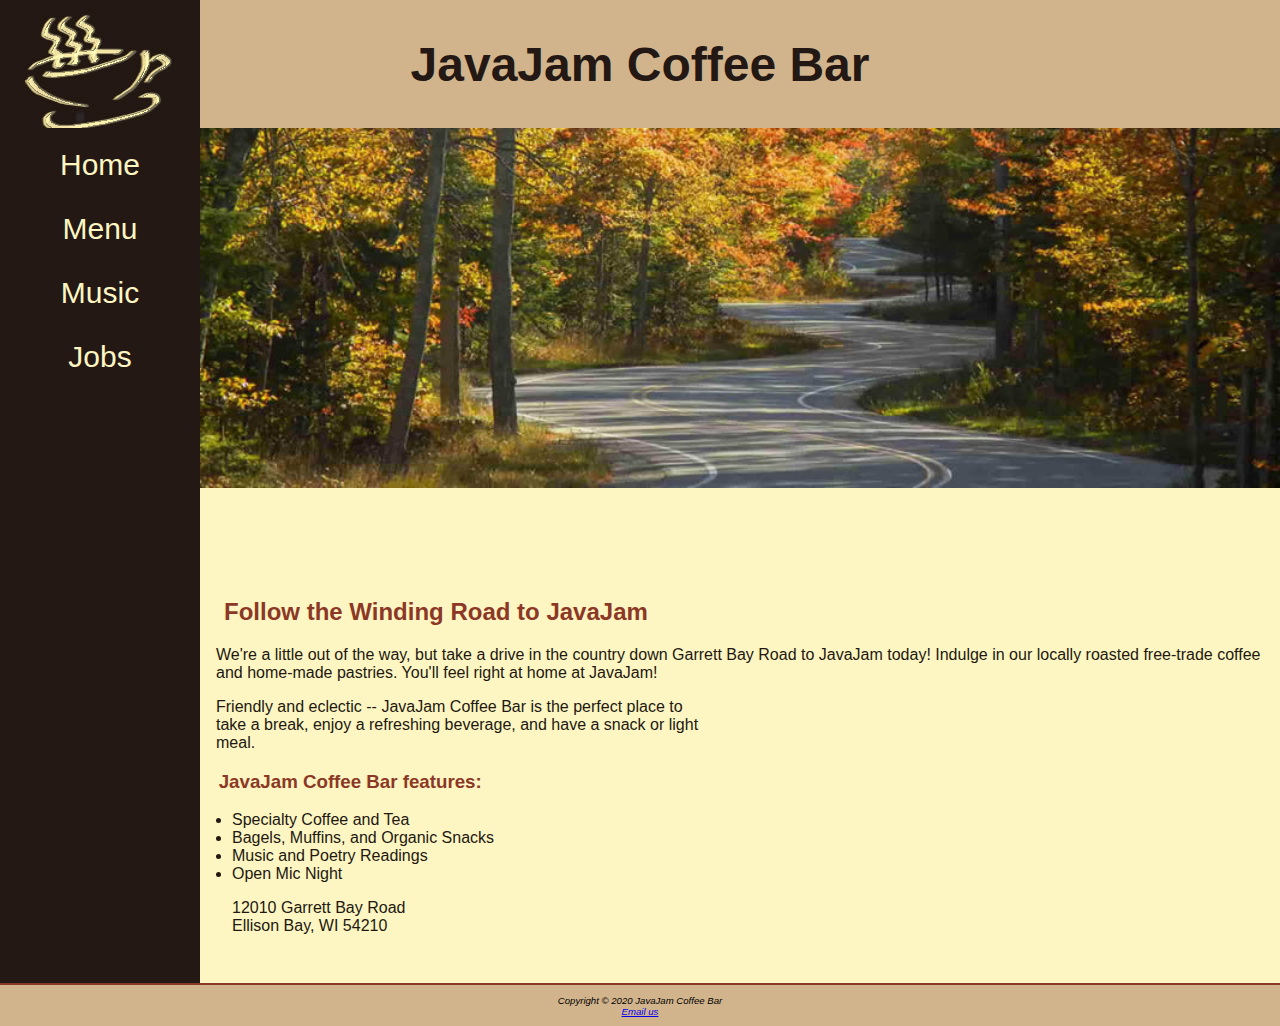
<file: JavaJam/index.html>
<!DOCTYPE html>
<html lang="en">
	<head>
		<title>JavaJam Coffee House</title>
        <meta charset="utf-8">
		<meta name="viewport" content="width-device-width, initial-scale=1" />
        <link rel="stylesheet" href="javaJam.css">
		<meta name="description" content = "The main page of JavaJam">
	</head>
	<body>
		<div id="wrapper">
		<header>
			<h1><a href="index.html">JavaJam Coffee Bar</a></h1>
		</header>
		<nav>
			<ul>
				<li><a href="index.html">Home</a></li> <li><a href="menu.html">Menu</a></li> <li><a href="music.html">Music</a></li> <li><a href="jobs.html">Jobs</a></li>
			</ul>
		</nav>
		<main>
		<div id="homehero"></div>
		<h2>Follow the Winding Road to JavaJam</h2>
		<p>We're a little out of the way, but take a drive in the country down Garrett Bay Road to JavaJam today! Indulge in our locally roasted free-trade coffee and home-made pastries. You'll feel right at home at JavaJam!</p>
		<p>Friendly and eclectic -- JavaJam Coffee Bar is the perfect place to<br> take a break, enjoy a refreshing beverage, and have a snack or light<br> meal.</p>
		
			<h3>JavaJam Coffee Bar features:</h3>
			<ul>
				<li>Specialty Coffee and Tea</li>
				<li>Bagels, Muffins, and Organic Snacks</li>
				<li>Music and Poetry Readings</li>
				<li>Open Mic Night</li>
			</ul>
			<div>
                <p>12010 Garrett Bay Road<br>
                    Ellison Bay, WI 54210<br>
                    <a id="mobile" href="tel:888-555-5555">888-555-5555</a></p>
					<span id="desktop">888-555-5555</span>
			</div>
		</main>
		<footer>
			<i>Copyright &copy; 2020 JavaJam Coffee Bar<br>
                <a href="mailto:nicholas.bander@evsck12.com">Email us</a></i>				
		</footer>
	</div>
	</body>
</html>
</file>
<file: JavaJam/javaJam.css>
* { box-sizing: border-box;}

body { 
    background-color: #d2b48c;
    color: #221811; 
    font-family: Tahoma, Verdana, sans-serif;
    margin: 0; }

header{
    color: #231814;
    background-color: #D2b48c;
    padding-bottom: 5px;
    padding-top: 5px;
    background-image: url(assets/img/cup.jpg);
    background-repeat: no-repeat;
    /* padding-left: 105px; */
    height: 128px;
}

header a:link {
    text-decoration: none;
    display: block;
    color: #231814;
}
header a:visited {
    text-decoration: none;
    color: #231814;
    display: block;
}

header a:hover {
    text-decoration: none;
    color: #fef6c2;
    display: block;
}

main {
    padding-left: 0em;
    padding-right: 0em;
    padding-bottom: 2em;
    padding-top: 0;
    display: block;
    background-color: #fef6c2;
}

main ul {
    padding-left: 2em;
}

h1 { /*background-color: #ccaa66;*/
  color: #8c3826; 
  text-align: center; 
  font-size: 2em;}
  
h2 {
    color: #8c3826;}

h3{
    color: #8c3826;
}    

h4 {
    background-color: #d2b48c;
    font-size: 1.2em;
    padding-left: .5em;
    padding-bottom: 0;
    border-bottom: 2px solid #231814;
    text-transform: capitalize;
}

main h2,h3,h4,p,div,ul,dl {
    padding-left: 1em;
    padding-right: 1em;
}

dt {
    color: #8c3826;
    text-align: center;
}

footer { background-color: #D2b48c;
     color: #000000;
     font-size: .60em;
     font-style: italic; 
     text-align: center; 
    padding: 1em;
    border-top: 2px solid#8c3826;}

nav a { text-decoration: none;}

nav { text-align: center;  
    font-size: 1.5em;
    padding-top: 5px; 
    padding-bottom: 5px;
    /* padding-left: 50px; */
}
nav a:link{color:#fef6c2;}
nav a:visited{color:#d2b48c;}
nav a:hover{color:#cc9933;}

nav ul {
    padding: 0;
    list-style-type: none;
    text-align: center;
    flex-direction: column;
    margin: 0;
    font-size: 1.25em;
    display: flex;
}

nav li {
    padding-top: .5em;
    padding-bottom: .5em;
    padding-left: 1em;
    padding-right: 1em;
    width: 100%;
    border-bottom: 1px solid #d2b48c;
}

img {
    padding-left: 10px;
    padding-right: 10px;
}

#wrapper {background-color: #231814; 
        padding: 0%;}

#mobile {
    display: inline;
}

#desktop {
    display: none;
}

.details {
    padding-left: 20%;
    padding-right: 20%;
    overflow: auto;
}        

/* .floatleft {
    float: left;
    padding-bottom: 2em;
} */

/* .onethird{
    float: left;
    width: 33%;
} */

#homehero {
    background-image: url(assets/img/road.jpg);
    height: 250px;
    background-size: cover;
    background-repeat: no-repeat;
    background-size: 100%;
}

#heromugs {
    background-image: url(assets/img/threemugs.jpg);
    height: 300px;
    background-size: cover;
    background-repeat: no-repeat;
    background-size: 100%;
}

#heroguitar {
    background-image: url(assets/img/guitar.jpg);
    height: 300px;
    background-size: cover;
    background-repeat: no-repeat;
    background-size: 100%;
}

#herojobs {
    height: 300px;
    background-image: url(assets/img/coffeecup.jpg);
    background-repeat: no-repeat;
    background-size: 100%,100%;
}

form {
    display: flex;
    flex-direction: column;
    padding-left: 1em;
    width: 80%;
}
input, textarea {margin-bottom: .5em;}

table {
    text-align: center;
    width: 90%;
    border-spacing: 0;
}

td, th {
    padding: 10px;
}

/* #odd {
    background-color: #d2b48e;
} */

tr:nth-child(odd) {
    background-color: #d2b48e;
}

@media(min-width: 1024px){
    header{
        grid-area: header;
        background-image: url(assets/img/coffeelogo.jpg);
    }
    nav {
        grid-area: nav;
    }

    main {
        grid-area: main;
    }

    footer {
        grid-area: footer;
    }

    #wrapper {
        display: grid;
        grid-template: 
                "header header"
                "nav main"
                "footer footer"
                / 200px;
    }

    nav ul {
        flex-direction: row;
        display: grid;
    }
    

}

@media(min-width: 600px){
    header{
        text-align: center;
        padding-left: 0;
    }

    h1 {
        font-size: 3em;
    }

    nav ul {
        flex-direction: row;
        flex-wrap: none;
        justify-content: space-around;
    }

    nav li {
        border-bottom: none;
    }
    
    form {
        width: 30%;
        display: grid;
        grid-gap: 1em;
        grid-template-columns: 1fr 20em;
    }
    secondColumn {
        grid-column: 9em;
    }

    #herojobs {
        background-image: url(assets/img/herojobs.jpg);
    }

    #homehero {
        height: 50vh;
        background-image: url(assets/img/hero.jpg);
    }

    #heromugs {
        background-image: url(assets/img/heromugs.jpg);
    }

    #heroguitar {
        background-image: url(assets/img/heroguitar.jpg);
    }

    #flow {
        flex-direction: row;
    }

    #mobile {
        display: none;
    }

    #destop {
        display: inline;
    }

    .details {
        flex-direction: row;
    }

    h4 {
        margin-right: 10%;
        margin-left: 10%;
    }
}
</file>
